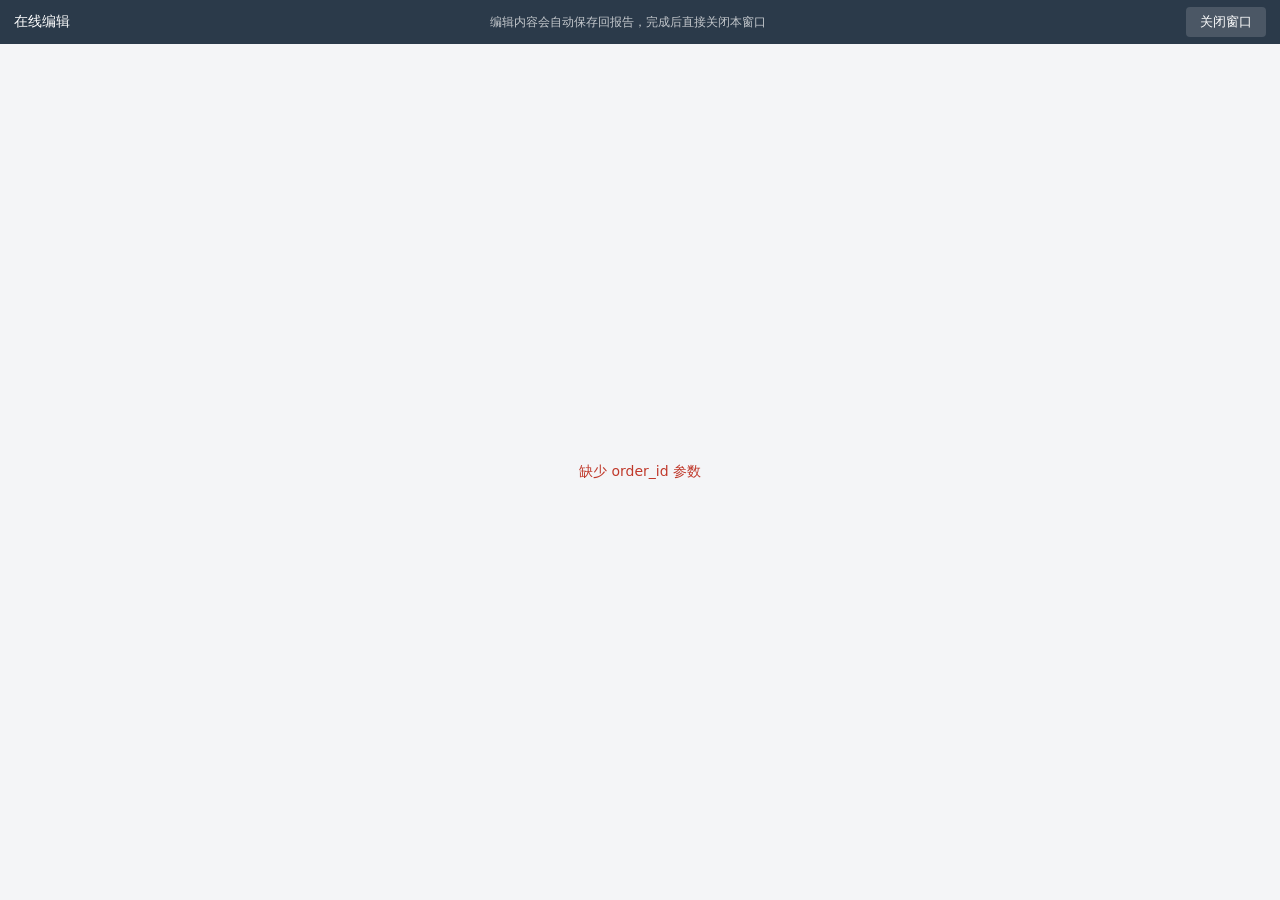
<file: static/editor.html>
<!DOCTYPE html>
<html lang="zh-CN">
<head>
<meta charset="utf-8">
<meta name="viewport" content="width=device-width, initial-scale=1">
<title>在线编辑 — LIMS</title>
<style>
  html,body{margin:0;padding:0;height:100%;background:#f4f5f7;font-family:system-ui,-apple-system,"Microsoft YaHei",sans-serif;}
  #topbar{height:44px;box-sizing:border-box;display:flex;align-items:center;justify-content:space-between;padding:0 14px;background:#2b3a4a;color:#fff;font-size:14px;}
  #topbar .hint{font-size:12px;opacity:.72;}
  #topbar button{border:0;background:rgba(255,255,255,.15);color:#fff;padding:6px 14px;border-radius:4px;cursor:pointer;font-size:13px;}
  #topbar button:hover{background:rgba(255,255,255,.28);}
  #editor{position:absolute;top:44px;left:0;right:0;bottom:0;}
  #loading,#error{position:absolute;top:44px;left:0;right:0;bottom:0;display:flex;align-items:center;justify-content:center;color:#6b7a90;font-size:14px;flex-direction:column;gap:10px;text-align:center;padding:0 24px;}
  #error{color:#c0392b;}
</style>
</head>
<body>
<div id="topbar">
  <span id="title">在线编辑</span>
  <span class="hint">编辑内容会自动保存回报告，完成后直接关闭本窗口</span>
  <button onclick="window.close()">关闭窗口</button>
</div>
<div id="editor"></div>
<div id="loading">正在加载 OnlyOffice 编辑器…</div>
<div id="error" style="display:none"></div>
<script>
function loadOO(ooUrl){
  return new Promise(function(resolve){
    if(window.DocsAPI) return resolve(window.DocsAPI);
    var s=document.getElementById('onlyoffice-api');
    if(s){
      var wait=function(){ if(window.DocsAPI) resolve(window.DocsAPI); else setTimeout(wait,120); };
      wait(); return;
    }
    s=document.createElement('script');
    s.id='onlyoffice-api';
    s.src=ooUrl.replace(/\/+$/,'')+'/web-apps/apps/api/documents/api.js';
    s.onload=function(){ resolve(window.DocsAPI); };
    s.onerror=function(){ s.remove(); resolve(null); };
    document.head.appendChild(s);
  });
}
function showError(msg){
  document.getElementById('loading').style.display='none';
  var e=document.getElementById('error');
  e.style.display='flex';
  e.textContent=msg;
}
(async function main(){
  var q=new URLSearchParams(location.search);
  var orderId=q.get('order_id');
  var type=q.get('type')||'检测报告';
  var version=q.get('version')||'';
  var format=q.get('format')||'word';
  var token=localStorage.getItem('lims_token')||'';
  if(!orderId){ showError('缺少 order_id 参数'); return; }
  try{
    var info=await fetch('/api/oo/info').then(function(r){ return r.json(); });
    if(!info.enabled){ showError('OnlyOffice 未启用'); return; }
    var res=await fetch('/api/reports/'+orderId+'/online-open?type='+encodeURIComponent(type)+'&version='+encodeURIComponent(version)+'&format='+encodeURIComponent(format),{
      method:'POST',
      headers:{'Authorization':'Bearer '+token}
    });
    var data=await res.json().catch(function(){ return {}; });
    if(!res.ok){ showError((data&&data.detail)||('打开失败（HTTP '+res.status+'）')); return; }
    document.getElementById('title').textContent='在线编辑 — '+type+(version?('（'+version+'版）'):'')+(format==='cell'?'（Excel）':'');
    var D=await loadOO(info.url);
    if(!D){ showError('加载 OnlyOffice 编辑器脚本失败'); return; }
    document.getElementById('loading').style.display='none';
    new D.DocEditor('editor', data);
  }catch(err){
    showError(err&&err.message?err.message:String(err));
  }
})();
</script>
</body>
</html>
</file>
